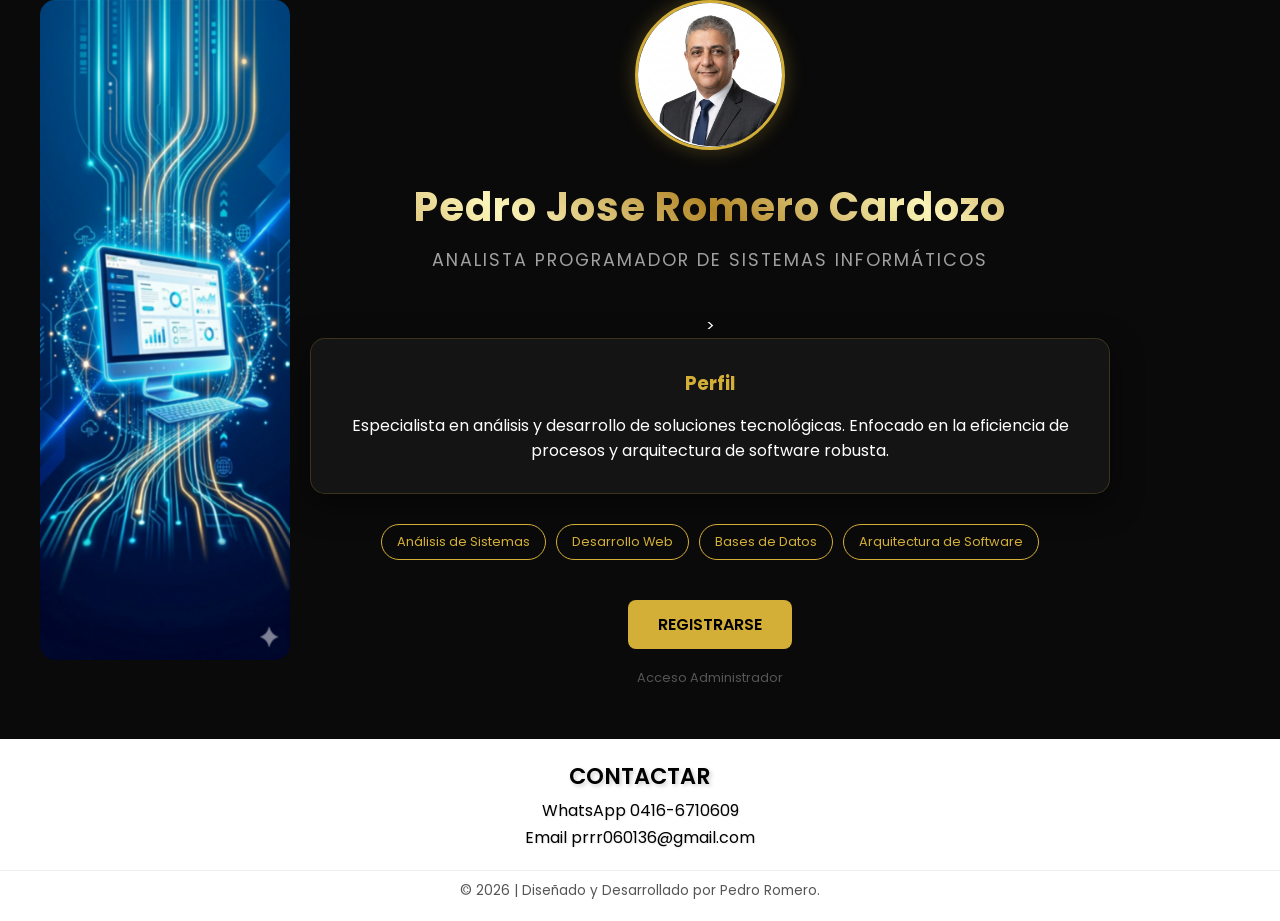
<file: templates/index.html>
<!-- Página principal del portafolio de Pedro Jose Romero Cardozo -->
<!DOCTYPE html>
<html lang="es">
<head>
    <meta charset="UTF-8">
    <meta name="viewport" content="width=device-width, initial-scale=1.0">
    <title>Pedro Jose Romero Cardozo | Portafolio</title>

    <!-- Enlace a la hoja de estilos CSS para aplicar el diseño personalizado a la página, junto con la inclusión de una fuente de Google Fonts para mejorar la tipografía y la apariencia general del sitio -->
    <link rel="stylesheet" href="/static/style.css">
    <!-- Inclusión de la fuente Poppins desde Google Fonts, que proporciona una apariencia moderna y profesional, adecuada para el diseño de un portafolio personal en el ámbito tecnológico -->
    <link href="https://fonts.googleapis.com/css2?family=Poppins:wght@300;400;600&display=swap" rel="stylesheet">
</head>
<body>
    <!-- Diseño de la estructura principal de la página con un layout flexible para la imagen lateral y el contenido central -->
    <div class="main-layout" style="display: flex; max-width: 1200px; margin: 0 auto; gap: 20px; align-items: flex-start;">
        
        <!--Sección lateral con una imagen representativa del ámbito tecnológico, estilizada para encajar con el diseño general -->
        <aside class="sidebar-image" style="flex: 1; display: flex; justify-content: center; max-width: 250px;">
            <img src="/static/Foto4.png" alt="Ilustración Tecnológica" style="width: 100%; height: auto; border-radius: 15px;">
        </aside>
        <!--Sección principal con información personal, perfil profesional, habilidades y enlaces de acción, diseñada para ser clara y atractiva -->
        <div class="container" style="flex: 2;">
            <header>
                <div class="profile-container">
                    <img src="/static/Foto2.png" alt="Pedro Jose Romero Cardozo" class="profile-img">  
                </div>
                <h1>Pedro Jose Romero Cardozo</h1>
                <p class="subtitle">Analista Programador de Sistemas Informáticos</p>
            </header>

             <!-- Sección de perfil con una breve descripción del profesional, destacando su enfoque en el análisis y desarrollo de soluciones tecnológicas -->>
            <section class="card">
                <h3>Perfil</h3>
                <p> Especialista en análisis y desarrollo de soluciones tecnológicas. Enfocado en la eficiencia de procesos y arquitectura de software robusta.</p>
            </section>

            <!-- Sección de habilidades con etiquetas estilizadas para resaltar las competencias clave del profesional, diseñadas para ser visualmente atractivas y fáciles de leer -->
            <section class="skills">
                <div class="skill-tag">Análisis de Sistemas</div>
                <div class="skill-tag">Desarrollo Web</div>
                <div class="skill-tag">Bases de Datos</div>
                <div class="skill-tag">Arquitectura de Software</div>
            </section>

            <!-- Sección de enlaces de acción con botones estilizados para registrarse y acceder al área de administración, diseñados para ser llamativos y fáciles de usar -->
            <section style="text-align: center; margin-top: 30px;">
                <a href="/registro" style="
                    background-color: #D4AF37; 
                    color: black; 
                    padding: 12px 30px; 
                    text-decoration: none; 
                    border-radius: 8px; 
                    font-weight: 600;
                    font-family: 'Poppins', sans-serif;
                    display: inline-block;
                    transition: 0.3s;">
                    REGISTRARSE
                </a>
            </section>

            <!-- Enlace para acceso de administrador, diseñado con un estilo más discreto pero aún visible, ubicado estratégicamente para facilitar el acceso sin distraer del contenido principal -->
            <section style="text-align: center; margin-top: 15px;">
                <a href="/login" style="color: #555; text-decoration: none; font-size: 0.8rem; font-family: 'Poppins', sans-serif;">
                Acceso Administrador
                </a>
            </section>
        </div>        
    </div> <footer class="contact-section"> <!-- Sección de contacto con información de WhatsApp y correo electrónico, diseñada para ser clara y accesible, con un estilo que complementa el diseño general de la página -->
        <h2>CONTACTAR</h2>
        <p>WhatsApp 0416-6710609</p>
        <p>Email prrr060136@gmail.com</p>

        <!-- Sección de copyright con un diseño discreto pero visible, ubicada al final de la página para proporcionar información sobre los derechos de autor y el diseño del sitio -->
        <div class="copyright">
             &copy; 2026 | Diseñado y Desarrollado por Pedro Romero.
        </div>
    </footer>

</body>
</html>
</file>
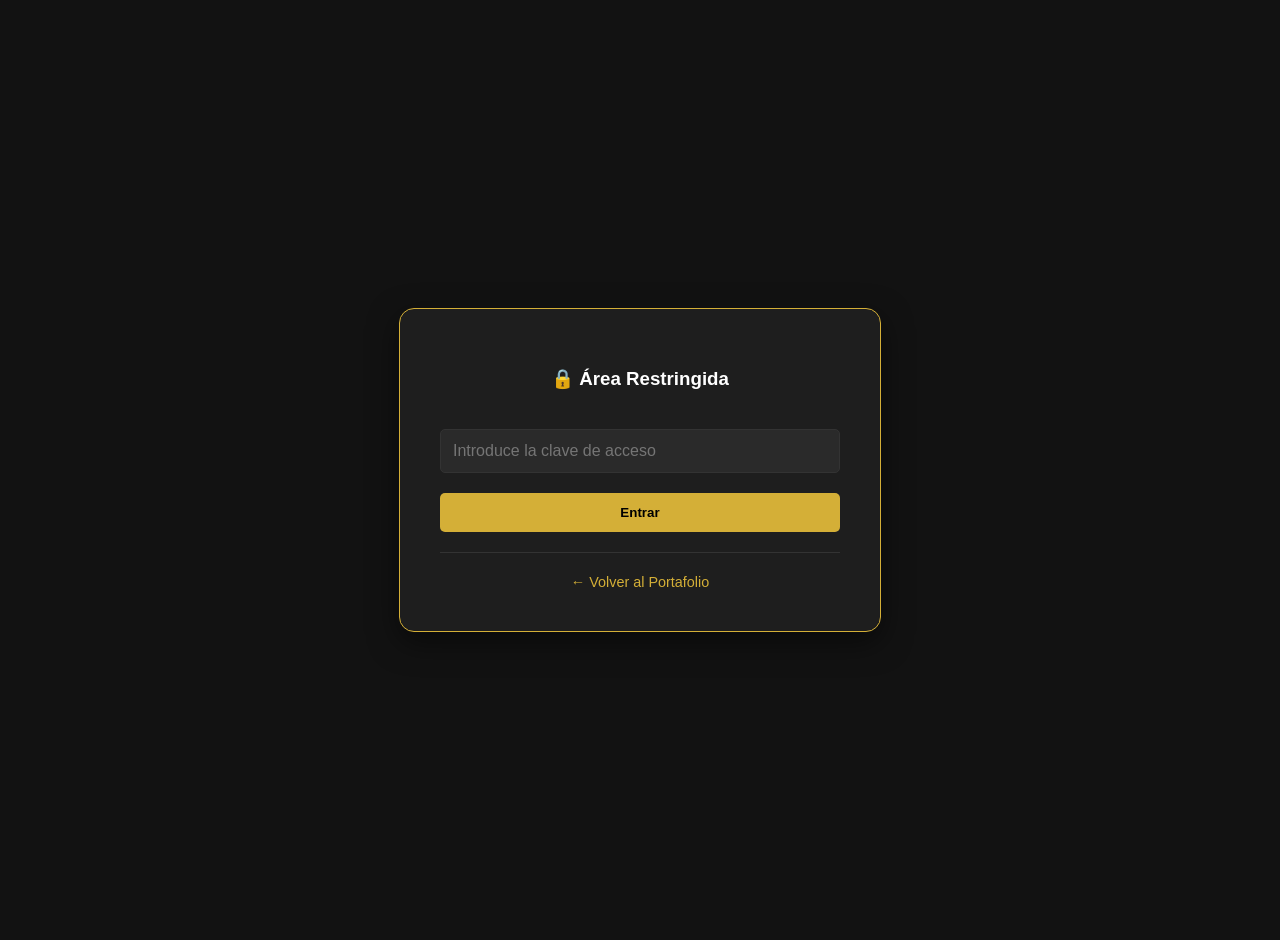
<file: templates/login.html>
<!-- El siguiente código define la estructura de la página de login  -->
<!DOCTYPE html>
<html lang="es">
<head>
    <meta charset="UTF-8">
    <meta name="viewport" content="width=device-width, initial-scale=1.0">
    <title>Acceso Privado</title>
    <style>

        body { 
            background-color: #121212; 
            color: white; 
            font-family: 'Poppins', sans-serif; 
            display: flex; 
            justify-content: center; 
            align-items: center; 
            height: 100vh; 
            margin: 0; 
            padding: 20px; 
        }
        
        .login-card { 
            background: #1e1e1e; 
            padding: 40px; 
            border-radius: 15px; 
            border: 1px solid #D4AF37; 
            text-align: center; 
            width: 100%; 
            max-width: 400px; 
            box-shadow: 0 10px 30px rgba(0,0,0,0.5);
        }
        
        input { 
            width: 100%; 
            padding: 12px; 
            margin: 20px 0; 
            background: #2a2a2a; 
            border: 1px solid #333; 
            color: white; 
            border-radius: 5px; 
            box-sizing: border-box; 
            font-size: 16px; 
        }

        .btn-entrar { 
            background: #D4AF37; 
            color: black; 
            border: none; 
            padding: 12px 25px; 
            cursor: pointer; 
            font-weight: bold; 
            border-radius: 5px; 
            width: 100%; 
            transition: 0.3s;
        }
        
        .btn-entrar:hover {
            background: #b38728;
        }

        
        @media (max-width: 400px) {
            .login-card {
                padding: 25px;
            }
        }
    </style>
</head>
<body>
    <!--  Tarjeta de login con formulario de acceso -->
     <div class="login-card">
        <h3>🔒 Área Restringida</h3>
        <form action="/verificar" method="POST"> 
            
            <input type="password" name="password" placeholder="Introduce la clave de acceso" required>
            <button type="submit" class="btn-entrar">Entrar</button>
        </form>
        
        <hr style="border: 0; border-top: 1px solid #333; margin: 20px 0;">
        <a href="/" style="color: #D4AF37; text-decoration: none; font-size: 0.9rem;">← Volver al Portafolio</a>
    </div>
</body>
</html>
</file>
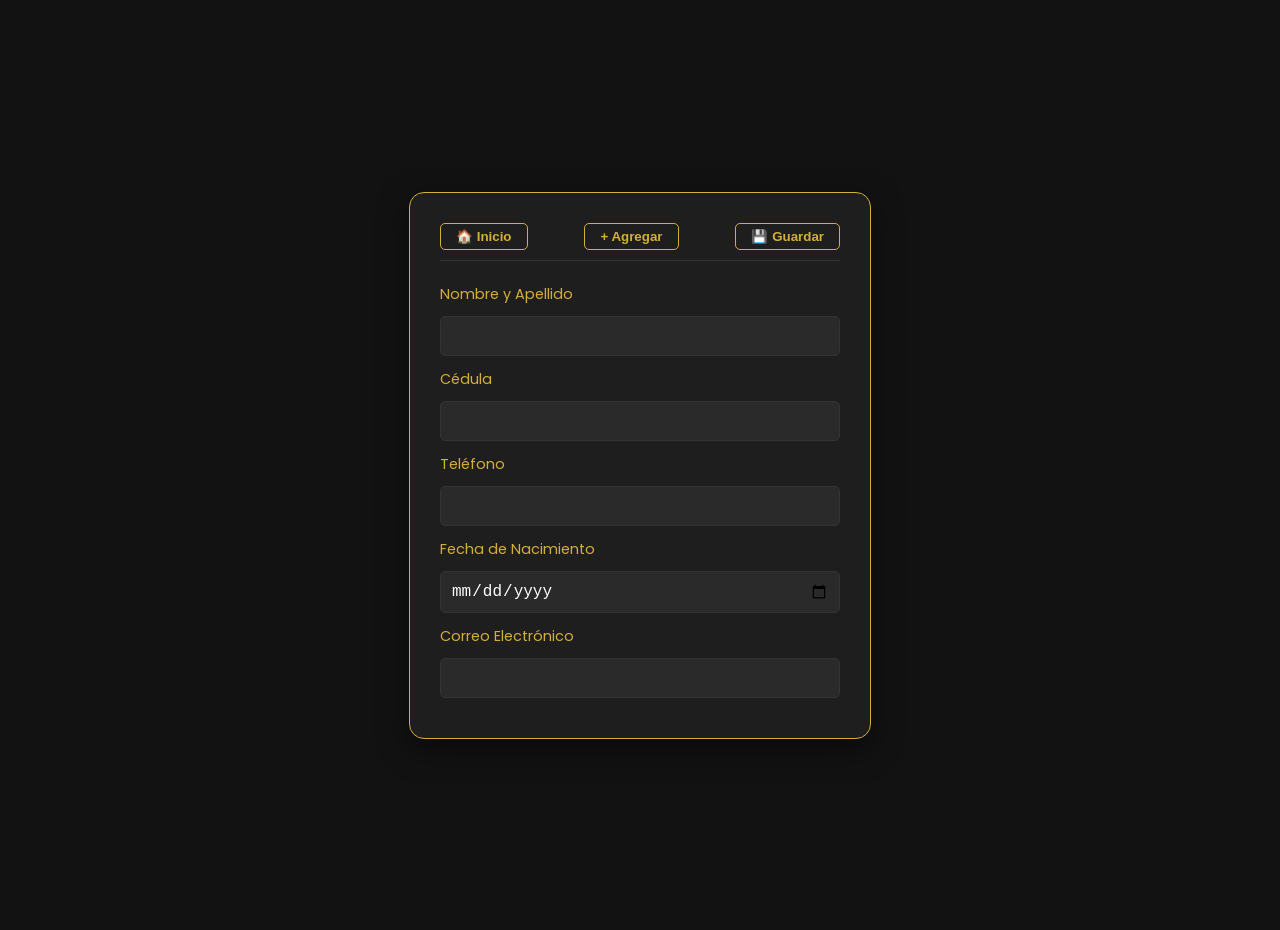
<file: templates/registro.html>
<!-- el siguiente codigo define la estructura de la página de registro -->
<!DOCTYPE html>
<html lang="es">
<head>
    <meta charset="UTF-8">
    <meta name="viewport" content="width=device-width, initial-scale=1.0">
    <title>Registro de Usuario | Sistema</title>
    <!-- Importación de la fuente Poppins desde Google Fonts para un diseño moderno y limpio -->
    <link href="https://fonts.googleapis.com/css2?family=Poppins:wght@300;400;600&display=swap" rel="stylesheet">
    <style>
        body { 
            background-color: #121212; 
            color: white; 
            font-family: 'Poppins', sans-serif; 
            display: flex; 
            justify-content: center; 
            align-items: center; 
            min-height: 100vh; 
            margin: 0; 
            padding: 15px; 
        }
        
        .card-registro { 
            background: #1e1e1e; 
            padding: 30px; 
            border-radius: 15px; 
            border: 1px solid #D4AF37; 
            width: 100%; 
            max-width: 400px; 
            box-shadow: 0 10px 30px rgba(0,0,0,0.5); 
        }
    
        .menu-top { display: flex; justify-content: space-between; margin-bottom: 20px; border-bottom: 1px solid #333; padding-bottom: 10px; gap: 5px; }
        
        .btn-menu { background: none; border: 1px solid #D4AF37; color: #D4AF37; padding: 5px 15px; cursor: pointer; border-radius: 5px; font-weight: 600; transition: 0.3s; }
        
        .btn-menu:hover { background: #D4AF37; color: black; }
        
        input { 
            width: 100%; 
            padding: 10px; 
            margin: 10px 0; 
            border-radius: 5px; 
            border: 1px solid #333; 
            background: #2a2a2a; 
            color: white; 
            box-sizing: border-box; 
            font-size: 16px; 
        }
        
        label { font-size: 0.9rem; color: #D4AF37; }

        
        @media (max-width: 400px) {
            .card-registro { padding: 20px; }
            .btn-menu { padding: 5px 8px; font-size: 0.8rem; }
        }
    </style>
</head>
<body>
    <!-- Menú superior -->
    <div class="card-registro">
        <div class="menu-top">
            <a href="/" style="text-decoration: none;"> 
                <!-- El botón de inicio redirige a la página principal del sistema -->               
                <button class="btn-menu">🏠 Inicio</button> 
            </a>
            <!-- El botón de agregar podría abrir un modal o una nueva sección para agregar más información, aunque en este caso no tiene funcionalidad específica -->
            <button class="btn-menu">+ Agregar</button>
            <button type="submit" form="regForm" class="btn-menu">💾 Guardar</button>
        </div>
         
        <form id="regForm" action="/guardar" method="POST">
            <label>Nombre y Apellido</label>
            <input type="text" name="nombre" required>
            
            <label>Cédula</label>
            <input type="text" name="cedula" required>
            
            <label>Teléfono</label>
            <input type="text" name="telefono">
            
            <label>Fecha de Nacimiento</label>
            <input type="date" name="fecha_nac">
            
            <label>Correo Electrónico</label>
            <input type="email" name="correo" required>
        </form>
    </div>
</body>
</html>
</file>
<file: static/style.css>
:root {
    --negro-fondo: #0a0a0a;
    --negro-card: #141414;
    --dorado: linear-gradient(45deg, #bf953f, #fcf6ba, #b38728, #fbf5b7, #aa771c);
    --dorado-solido: #d4af37;
    --texto-gris: #a0a0a0;
}

* {
    margin: 0;
    padding: 0;
    box-sizing: border-box;
}

body {
    background-color: var(--negro-fondo);
    color: white;
    font-family: 'Poppins', sans-serif;
    /* Eliminamos display: flex, justify-content y align-items */
    display: block; 
    margin: 0;
    padding: 0;
    min-height: 100vh;
}

.container {
    max-width: 800px;
    width: 100%;
    text-align: center;
}

header {
    margin-bottom: 40px;
    animation: fadeIn 1.5s ease-in-out;
}

.profile-img {
    width: 150px;
    height: 150px;
    border-radius: 50%;
    border: 3px solid var(--dorado-solido);
    object-fit: cover;
    margin-bottom: 20px;
    box-shadow: 0 0 20px rgba(212, 175, 55, 0.3);
    transition: transform 0.3s ease;
}

.profile-img:hover {
    transform: scale(1.05);
}

h1 {
    font-size: 2.5rem;
    background: var(--dorado);
    -webkit-background-clip: text;
    -webkit-text-fill-color: transparent;
    letter-spacing: 1px;
    margin-bottom: 10px;
}

.subtitle {
    color: var(--texto-gris);
    font-size: 1.1rem;
    text-transform: uppercase;
    letter-spacing: 2px;
}

.card {
    background: var(--negro-card);
    padding: 30px;
    border-radius: 15px;
    /* Borde inicial sutil */
    border: 1px solid rgba(212, 175, 55, 0.2); 
    margin-bottom: 30px;
    box-shadow: 0 10px 30px rgba(0,0,0,0.5);
    /* Transición para el efecto de movimiento */
    transition: all 0.4s cubic-bezier(0.175, 0.885, 0.32, 1.275);
    cursor: default;
}

/* Efecto al pasar el mouse */
.card:hover {
    /* Resalta el borde con el dorado sólido */
    border-color: var(--dorado-solido); 
    /* Eleva el recuadro y lo inclina ligeramente */
    transform: translateY(-10px) scale(1.02); 
    /* Sombra más profunda para dar sensación de altura */
    box-shadow: 0 20px 40px rgba(212, 175, 55, 0.2); 
}

.card h3 {
    color: var(--dorado-solido);
    margin-bottom: 15px;
}

.skills {
    display: flex;
    flex-wrap: wrap;
    justify-content: center;
    gap: 10px;
    margin-bottom: 40px;
}

.skill-tag {
    border: 1px solid var(--dorado-solido);
    padding: 8px 15px;
    border-radius: 20px;
    font-size: 0.8rem;
    color: var(--dorado-solido);
    transition: all 0.3s;
}

.skill-tag:hover {
    background: var(--dorado);
    color: black;
    font-weight: bold;
}

.btn {
    display: inline-block;
    padding: 12px 30px;
    margin: 10px;
    border-radius: 5px;
    text-decoration: none;
    font-weight: 600;
    transition: 0.3s;
}

.btn.primary {
    background: var(--dorado);
    color: black;
}

.btn.secondary {
    border: 1px solid var(--dorado-solido);
    color: var(--dorado-solido);
}

.btn:hover {
    opacity: 0.8;
    transform: translateY(-3px);
}

/* Animación simple */
@keyframes fadeIn {
    from { opacity: 0; transform: translateY(20px); }
    to { opacity: 1; transform: translateY(0); }
}

/* Ajustes para teléfonos */
@media (max-width: 768px) {
    .sidebar-image {
        display: none !important;
    }

    .main-layout {
        margin: 20px auto; /* Reducimos el margen superior en móvil */
        padding: 0 15px;   /* Añadimos un poco de aire a los lados */
    }

    .container {
        flex: 1; /* Permite que el contenido principal ocupe todo el ancho */
    }
}

.contact-section {    
    width: 100%;
    clear: both; /* Fuerza a bajar si hay elementos flotados */
    background-color: white;
    padding: 20px 0;
    margin-top: 50px;
    text-align: center;
    color: black;
}

.contact-section h2 {
  font-size: 1.4rem; /* Un poco más pequeña para ahorrar espacio */
    font-weight: 600;
    margin-bottom: 5px;
    text-shadow: 2px 2px 4px rgba(0, 0, 0, 0.2);
}

.contact-section p {
    font-size: 1rem;
    margin: 2px 0;
    text-shadow: 1px 1px 2px rgba(0, 0, 0, 0.1); 
}

/* 1. Ajuste para que la imagen suba al tope */
.main-layout {
    display: flex;
    max-width: 1200px;
    margin: 40px auto;
    gap: 20px;
    align-items: flex-start; /* Cambiado de 'center' a 'flex-start' para subir la imagen */
}

.copyright {
    margin-top: 20px;
    font-size: 0.85rem;
    color: #555; /* Un gris oscuro para que sea sutil sobre el fondo blanco */
    border-top: 1px solid #eee; /* Una línea divisoria muy tenue */
    padding-top: 10px;
}
</file>
